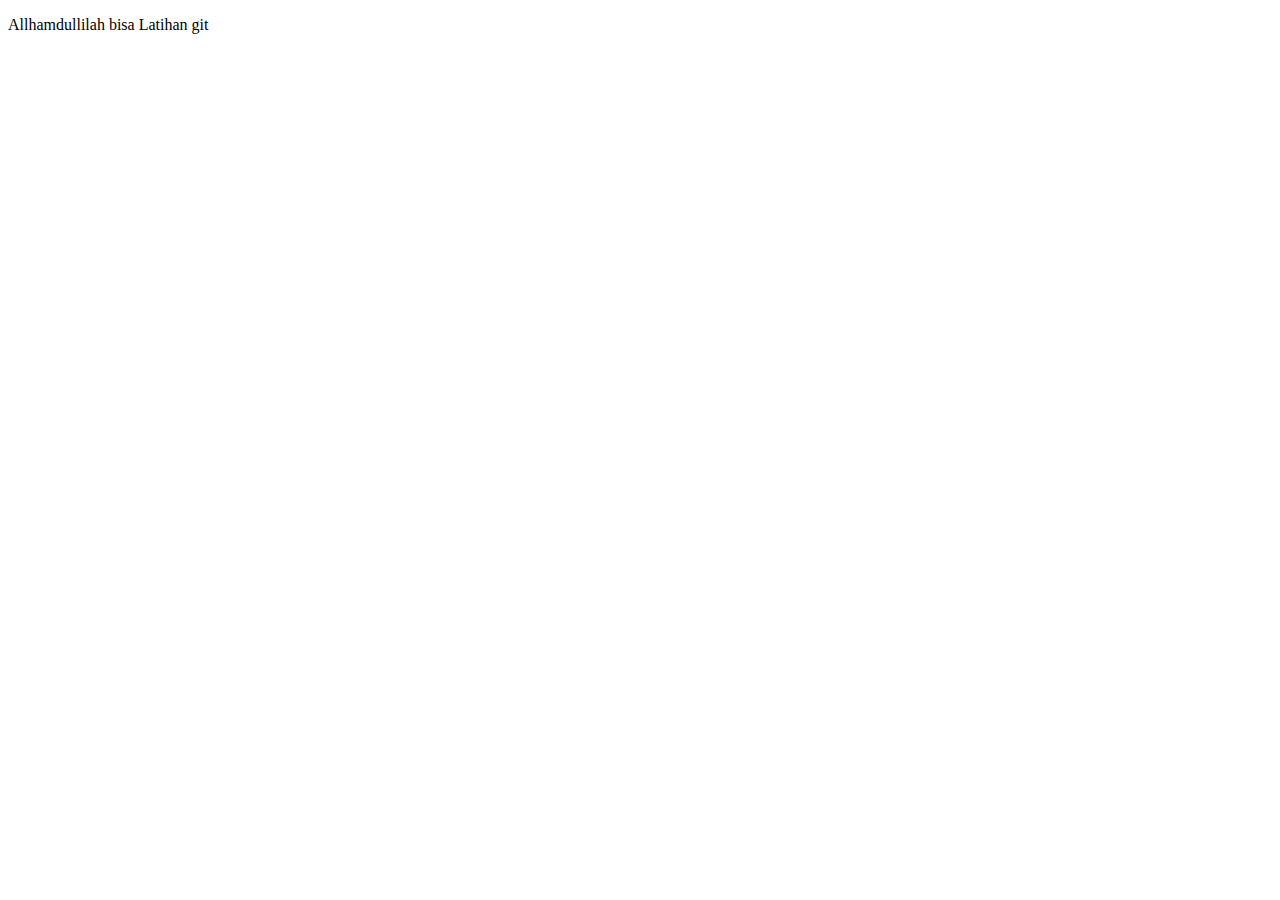
<file: index.html>
<!DOCTYPE html>
<html lang="en">
<head>
    <meta charset="UTF-8">
    <meta http-equiv="X-UA-Compatible" content="IE=edge">
    <meta name="viewport" content="width=device-width, initial-scale=1.0">
    <title>Latihan Git</title>
</head>
<body>
    <p>Allhamdullilah bisa Latihan git</p>
</body>
</html>
</file>
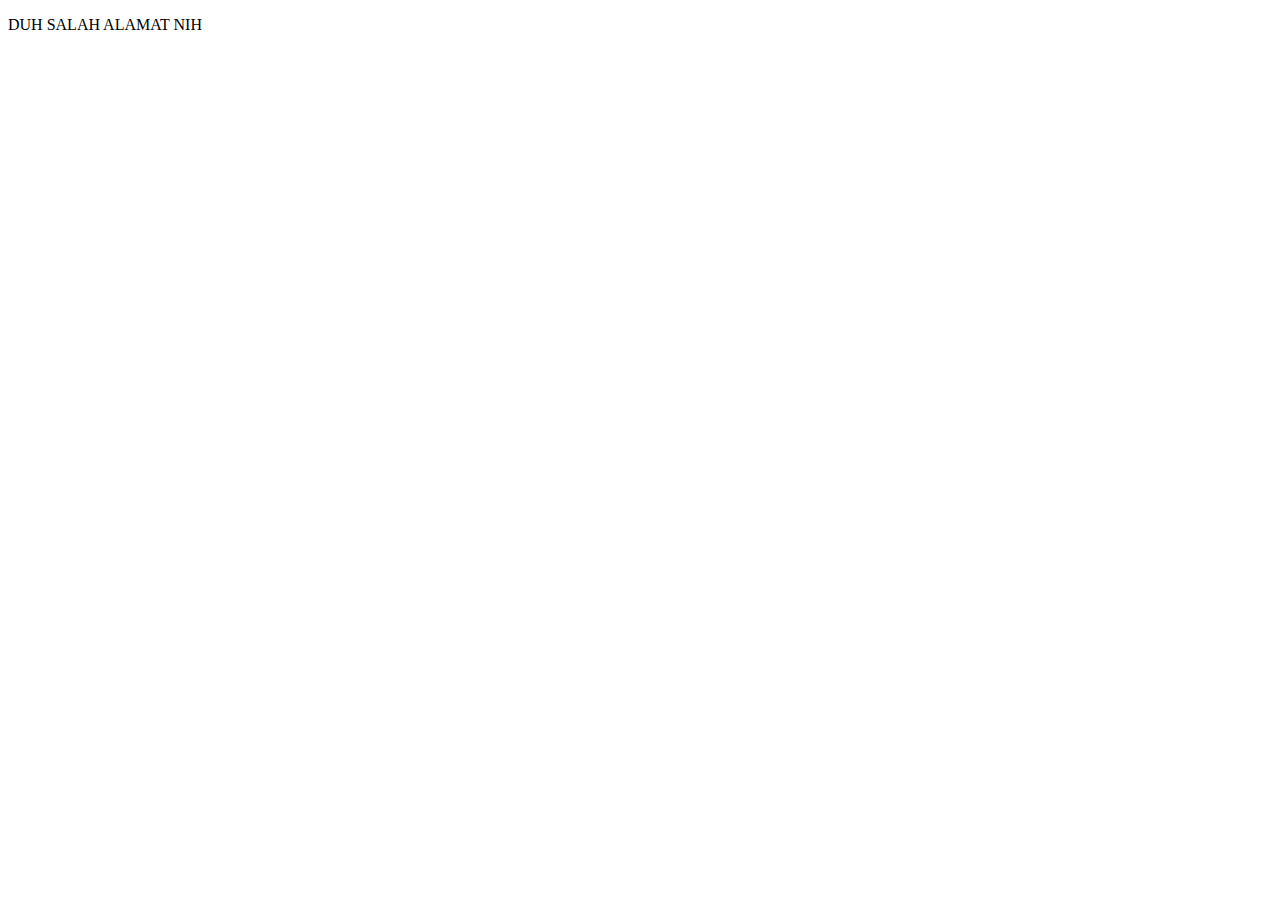
<file: pustaka-booking/index.html>
<!DOCTYPE html>
<html lang="en">
<head>
    <meta charset="UTF-8">
    <meta http-equiv="X-UA-Compatible" content="IE=edge">
    <meta name="viewport" content="width=device-width, initial-scale=1.0">
    <title>RIZKI AGUNG SENTOSA</title>
</head>
<body>
    <p>DUH SALAH ALAMAT NIH</p>
</body>
</html>
</file>
